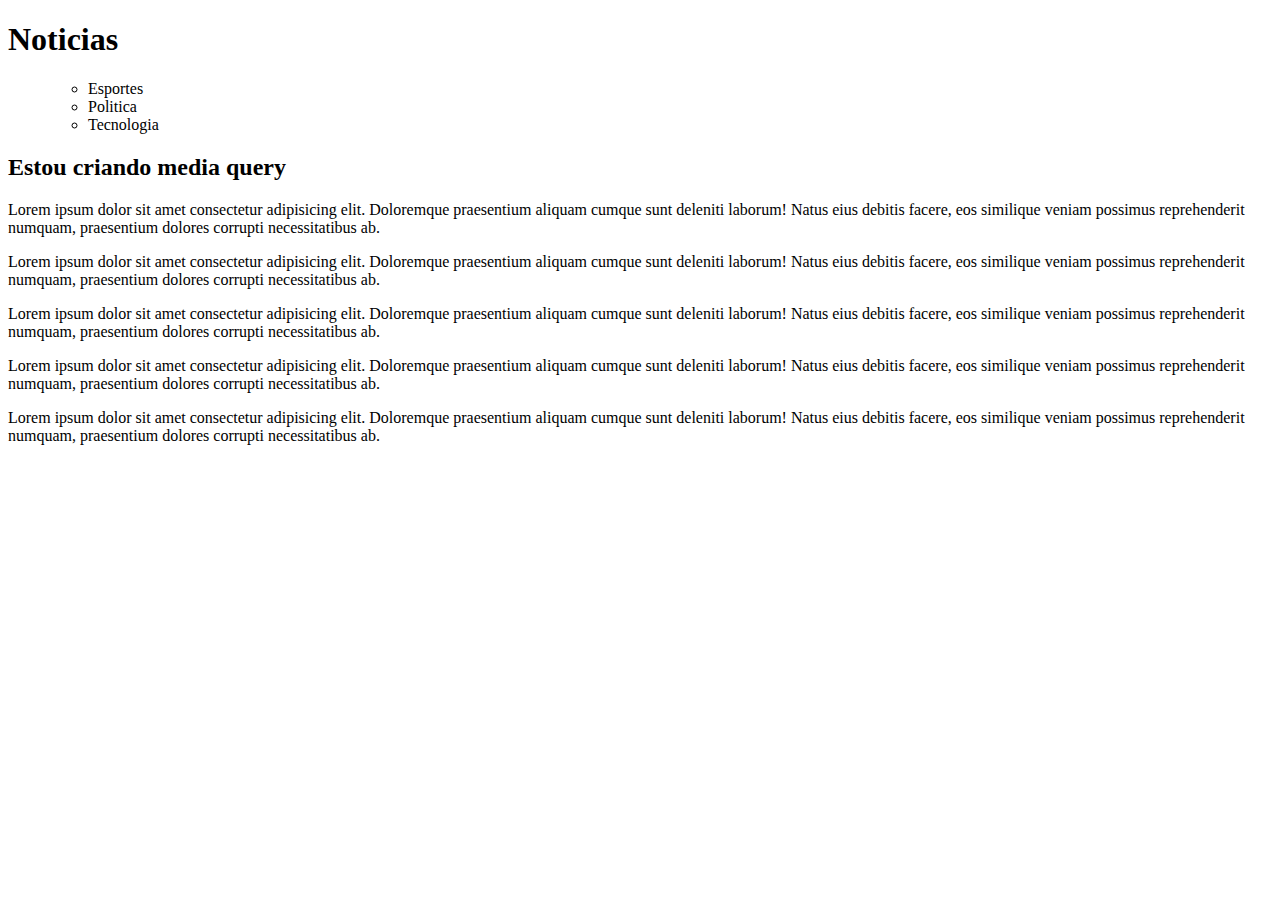
<file: mq001/index.html>
<!DOCTYPE html>
<html lang="en">
<head>
    <meta charset="UTF-8">
    <meta name="viewport" content="width=device-width, initial-scale=1.0">
    <title>Media Query</title>
    <link rel="stylesheet" href="../estilos/tela.css" media="screen">
    <link rel="stylesheet" href="../estilos/impressora.css" media="print">
</head>
<body>
    <header>
        <h1>Noticias</h1>
        <menu>
            <ul>
                <li>Esportes</li>
                <li>Politica</li>
                <li>Tecnologia</li>
            </ul>
        </menu>
    </header>
    <main>
        <article>
            <h2>Estou criando media query</h2>
        <p>Lorem ipsum dolor sit amet consectetur adipisicing elit. Doloremque praesentium aliquam cumque sunt deleniti laborum! Natus eius debitis facere, eos similique veniam possimus reprehenderit numquam, praesentium dolores corrupti necessitatibus ab.</p>
        <p>Lorem ipsum dolor sit amet consectetur adipisicing elit. Doloremque praesentium aliquam cumque sunt deleniti laborum! Natus eius debitis facere, eos similique veniam possimus reprehenderit numquam, praesentium dolores corrupti necessitatibus ab.</p>
        <p>Lorem ipsum dolor sit amet consectetur adipisicing elit. Doloremque praesentium aliquam cumque sunt deleniti laborum! Natus eius debitis facere, eos similique veniam possimus reprehenderit numquam, praesentium dolores corrupti necessitatibus ab.</p>
        <p>Lorem ipsum dolor sit amet consectetur adipisicing elit. Doloremque praesentium aliquam cumque sunt deleniti laborum! Natus eius debitis facere, eos similique veniam possimus reprehenderit numquam, praesentium dolores corrupti necessitatibus ab.</p>
        <p>Lorem ipsum dolor sit amet consectetur adipisicing elit. Doloremque praesentium aliquam cumque sunt deleniti laborum! Natus eius debitis facere, eos similique veniam possimus reprehenderit numquam, praesentium dolores corrupti necessitatibus ab.</p>
        </article>
        
    </main>

</body>
</html>
</file>
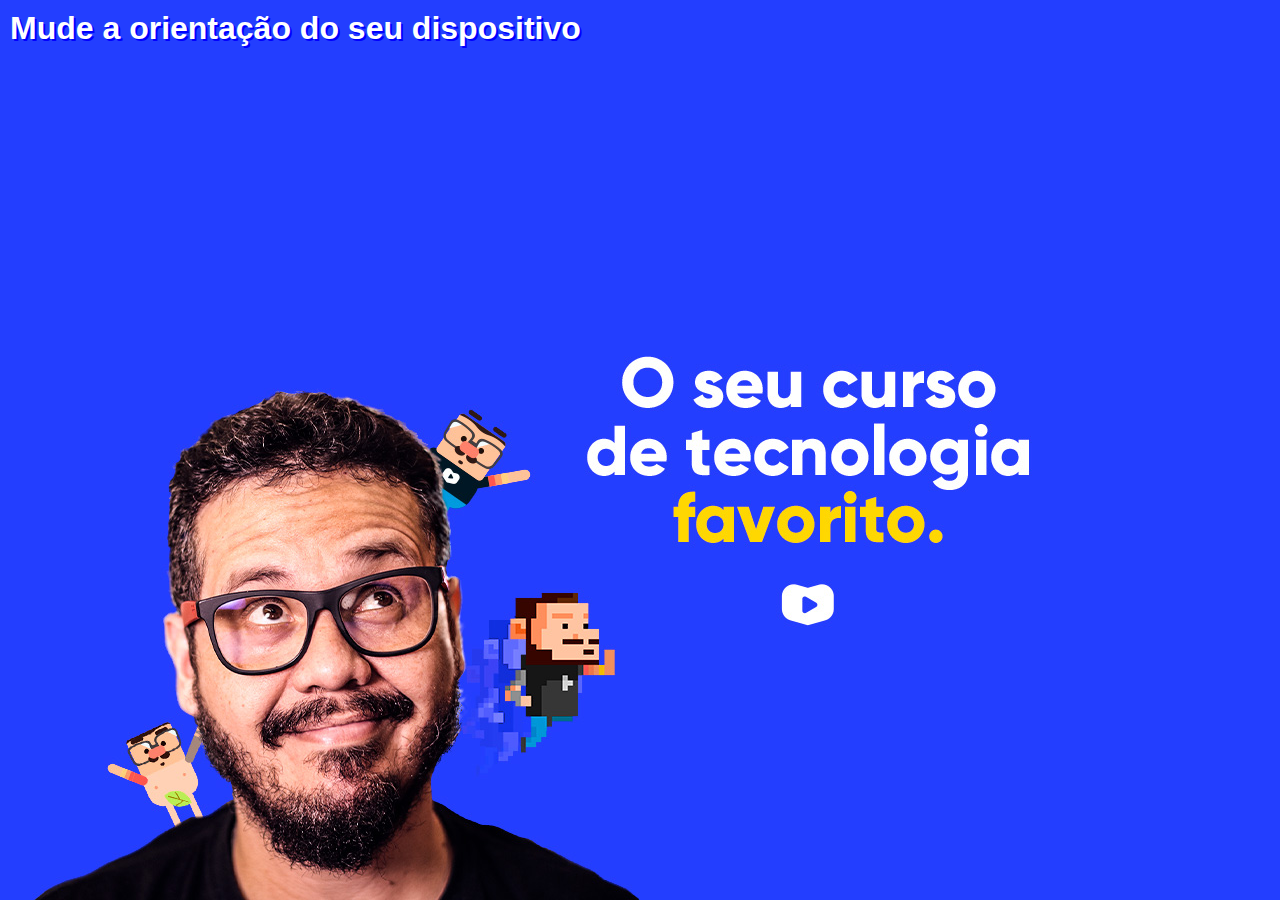
<file: mq002/index.html>
<!DOCTYPE html>
<html lang="en">
<head>
    <meta charset="UTF-8">
    <meta name="viewport" content="width=device-width, initial-scale=1.0">
    <title>Media query</title>
    <link rel="stylesheet" href="estilos/style.css" media="all">
    <link rel="stylesheet" href="estilos/retrato.css" media="screen and (orientation: portrait)">
    <link rel="stylesheet" href="estilos/paisagem.css" media="screen and (orientation: landscape )">

</head>
<body>
    <h1>Mude a orientação do seu dispositivo</h1>
</body>
</html>
</file>
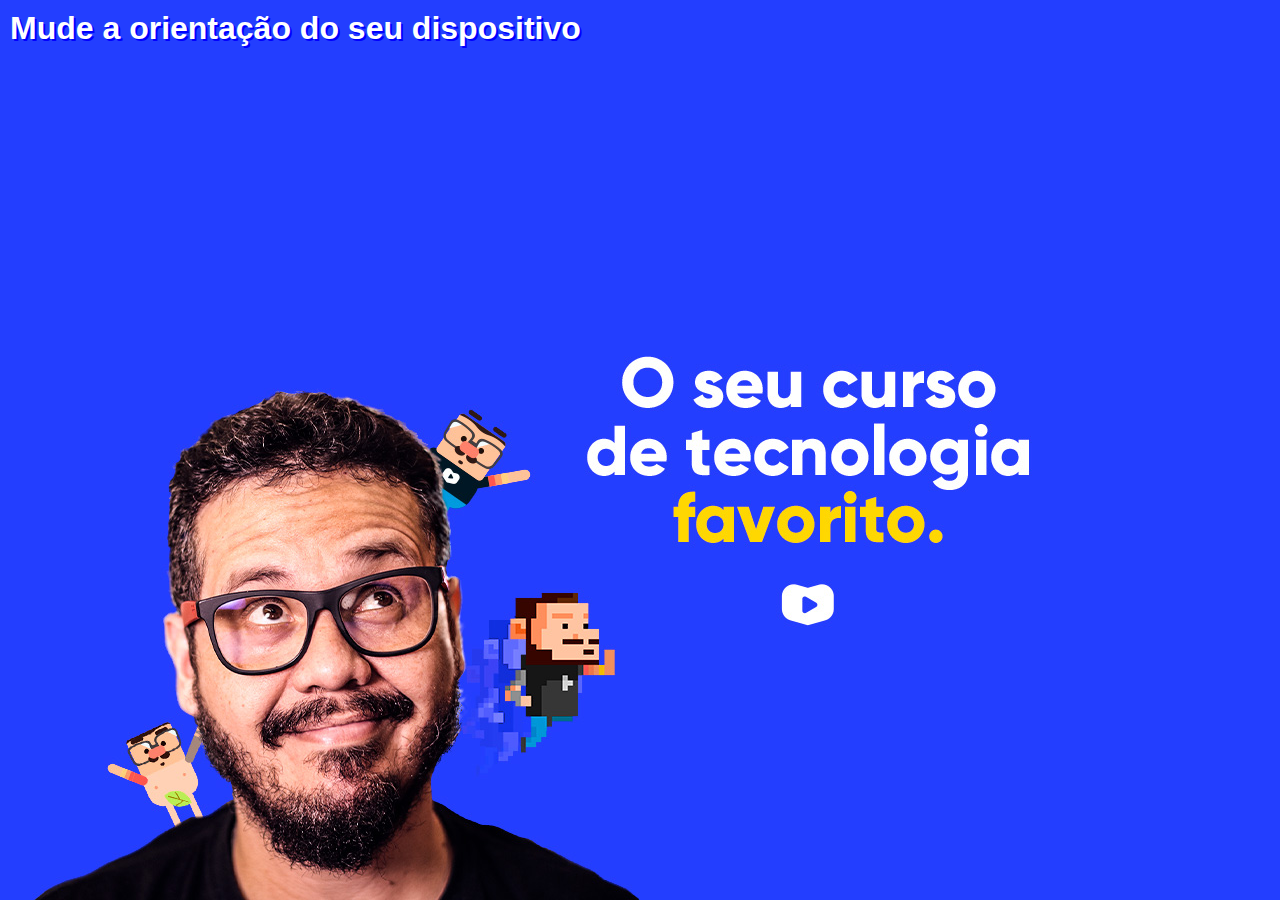
<file: mq003/index.html>
<!DOCTYPE html>
<html lang="en">
<head>
    <meta charset="UTF-8">
    <meta name="viewport" content="width=device-width, initial-scale=1.0">
    <title>Media query</title>
   <style>
    *{
    margin: 0px;
    padding: 0px;
    font-family: Arial, Helvetica, sans-serif;
    }
html, body{
    width: 100vw;
    height: 100vh;
    background-color: rgb(35, 62, 255);
    background-size: contain;
    background-repeat: no-repeat;
    }
h1{
    color: white;
    text-shadow: 2px 2px 0px blue;
    padding: 10px;
    }
@media screen and (orientation: landscape){
    body{
    background-image: url(../mq003/imagens/cev-landscape.jpg);
    background-position: left bottom;
    }
}
@media screen and (orientation: portrait ){
    body{
    background-image: url(../mq003/imagens/cev-portrait.jpg);
    background-position: left bottom;
    }
}
   </style>

</head>
<body>
    <h1>Mude a orientação do seu dispositivo</h1>
</body>
</html>
</file>
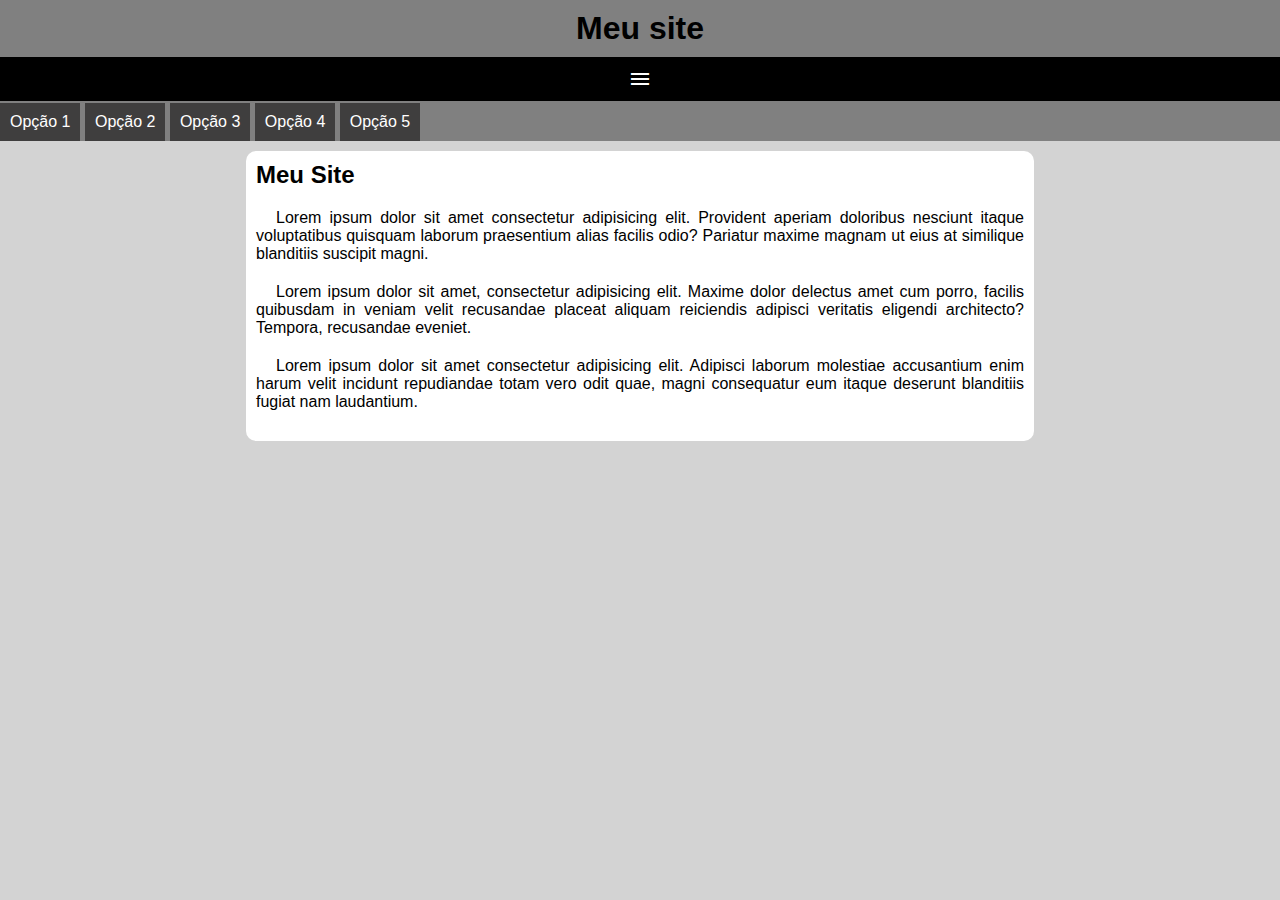
<file: mq005/index.html>
<!DOCTYPE html>
<html lang="en">
<head>
    <meta charset="UTF-8">
    <meta name="viewport" content="width=device-width, initial-scale=1.0">
    <title>Document</title>
    <link href="https://fonts.googleapis.com/icon?family=Material+Icons" rel="stylesheet">
    <link rel="stylesheet" href="style.css">
    <link rel="stylesheet" href="media-query.css">
</head>
<body onresize="mudouTamanho()">
    <header>
        <h1>Meu site</h1>
        <span id="burguer" class="material-icons" onclick="clickMenu()">menu</span>
        <menu id="itens">
            <ul>
                <li><a href="#">Opção 1</a></li>
                <li><a href="#">Opção 2</a></li>
                <li><a href="#">Opção 3</a></li>
                <li><a href="#">Opção 4</a></li>
                <li><a href="#">Opção 5</a></li>
            </ul>
        </menu>
    </header>
    <main>
        <article>
            <h2>Meu Site</h2>
            <p>Lorem ipsum dolor sit amet consectetur adipisicing elit. Provident aperiam doloribus nesciunt itaque voluptatibus quisquam laborum praesentium alias facilis odio? Pariatur maxime magnam ut eius at similique blanditiis suscipit magni.</p>
            <p>Lorem ipsum dolor sit amet, consectetur adipisicing elit. Maxime dolor delectus amet cum porro, facilis quibusdam in veniam velit recusandae placeat aliquam reiciendis adipisci veritatis eligendi architecto? Tempora, recusandae eveniet.</p>
            <p>Lorem ipsum dolor sit amet consectetur adipisicing elit. Adipisci laborum molestiae accusantium enim harum velit incidunt repudiandae totam vero odit quae, magni consequatur eum itaque deserunt blanditiis fugiat nam laudantium.</p>
        </article>
    </main>
    <script>
        function mudouTamanho(){
            if(innerWidth >=768){
                itens.style.display = 'block'
            }else{
                itens.style.display = 'none'
            }
        }
        function clickMenu(){
            if (itens.style.display == 'block'){
                itens.style.display = 'none'
            } else[
                itens.style.display = 'block'
            ]
            
        }
    </script>
</body>
</html>
</file>
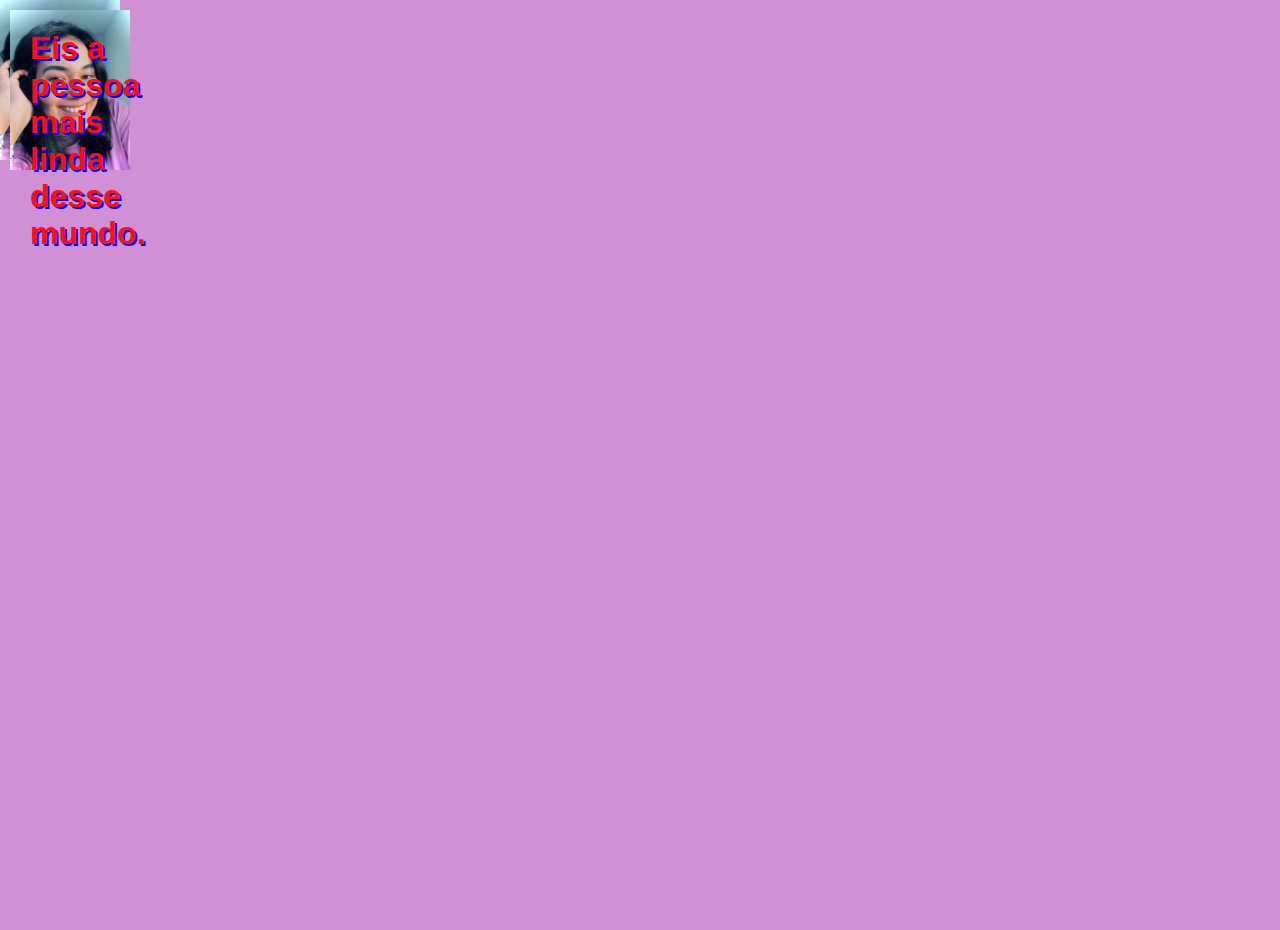
<file: mqesp/index.html>
<!DOCTYPE html>
<html lang="en">
<head>
    <meta charset="UTF-8">
    <meta name="viewport" content="width=device-width, initial-scale=1.0">
    <title>Media query</title>
    <link rel="stylesheet" href="style.css" media="all">
    

</head>
<body>
    <h1>Eis a pessoa mais linda desse mundo.</h1>
</body>
</html>
</file>
<file: estilos/tela.css>
@charset "UTF-8";
</file>
<file: estilos/impressora.css>
@charset "UTF-8";
/* Estilo para impressora */
*{margin: 10px;
    padding: 10PX;
}
html{
    font-family: 'Courier New', Courier, monospace;
    font-size: 1em;
    line-height: 1.5em;
}
menu{
    display: none;
    
}
article{
    width: 100%;
}
article::after{
    content: 'impresso por matheus oliveira';
}
</file>
<file: mq002/estilos/style.css>
@charset "UTF-8";
*{
    margin: 0px;
    padding: 0px;
    font-family: Arial, Helvetica, sans-serif;
}
html, body{
    width: 100vw;
    height: 100vh;
    background-color: rgb(35, 62, 255);
    background-size: contain;
    background-repeat: no-repeat;
}
h1{
    color: white;
    text-shadow: 2px 2px 0px blue;
    padding: 10px;

}
</file>
<file: mq002/estilos/retrato.css>
@charset "UTF-8";
body{
    background-image: url(../imagens/cev-portrait.jpg);
    background-position: center bottom;
}
</file>
<file: mq002/estilos/paisagem.css>
@charset "UTF-8";
body{
    background-image: url(../imagens/cev-landscape.jpg);
    background-position: left bottom;
    }
</file>
<file: mq005/style.css>
@charset "UTF-8";
*{
    margin: 0;
    padding: 0;
    font-family: Arial, Helvetica, sans-serif;
}
body, html{
    background-color: lightgray;
}
header{
    background-color: gray;
}
header >h1{
    padding: 10px;
    text-align: center;
}
span#burguer{
    background-color: black;
    color: white;
    display: block;
    text-align: center;
    padding: 10px;
    cursor: pointer;
}
span#burguer:hover{
    background-color: white;
    color: black;
}
menu{
    display: none;
}
menu > ul{
    list-style-type: none;
}
menu a{
    display: block;
    padding: 10px;
    text-decoration: none;
    background-color: rgb(63, 62, 62);
    color: white;
    text-align: center;
    border-top: 2px solid grey;
}
menu > ul >li >a:hover{
    background-color: gray;
}
main{
    width: 90vw;
    background-color: white;
    margin: auto;
    margin-top: 10px;
    padding: 10px;
    border-radius:  10px;
}
article >h2{
    padding-bottom: 20px;
}
article > p{
    text-align: justify;
    margin-bottom: 20px;
    text-indent: 20px;
}
</file>
<file: mq005/media-query.css>
@charset "UTF-8";
@media screen and (min-width: 780px){

i#burguer{
    display: none;
}
menu{
    display: block;
}
menu > ul > li{
    display: inline-block;
}
main{
    width: 768px;
}
}
</file>
<file: mqesp/style.css>
@charset "UTF-8";
*{
    margin: 0px;
    padding: 10px;
    font-family: Arial, Helvetica, sans-serif;
}
html, body{
    background-image: url(lo.JPEG);
    width: 100px;
    height: 100vh;
    background-color: rgb(207, 144, 213);
    background-size: contain;
    background-repeat: no-repeat;
}
h1{
    color: rgb(255, 14, 14);
    text-shadow: 2px 2px 0px blue;
    padding: 10px;

}
</file>
